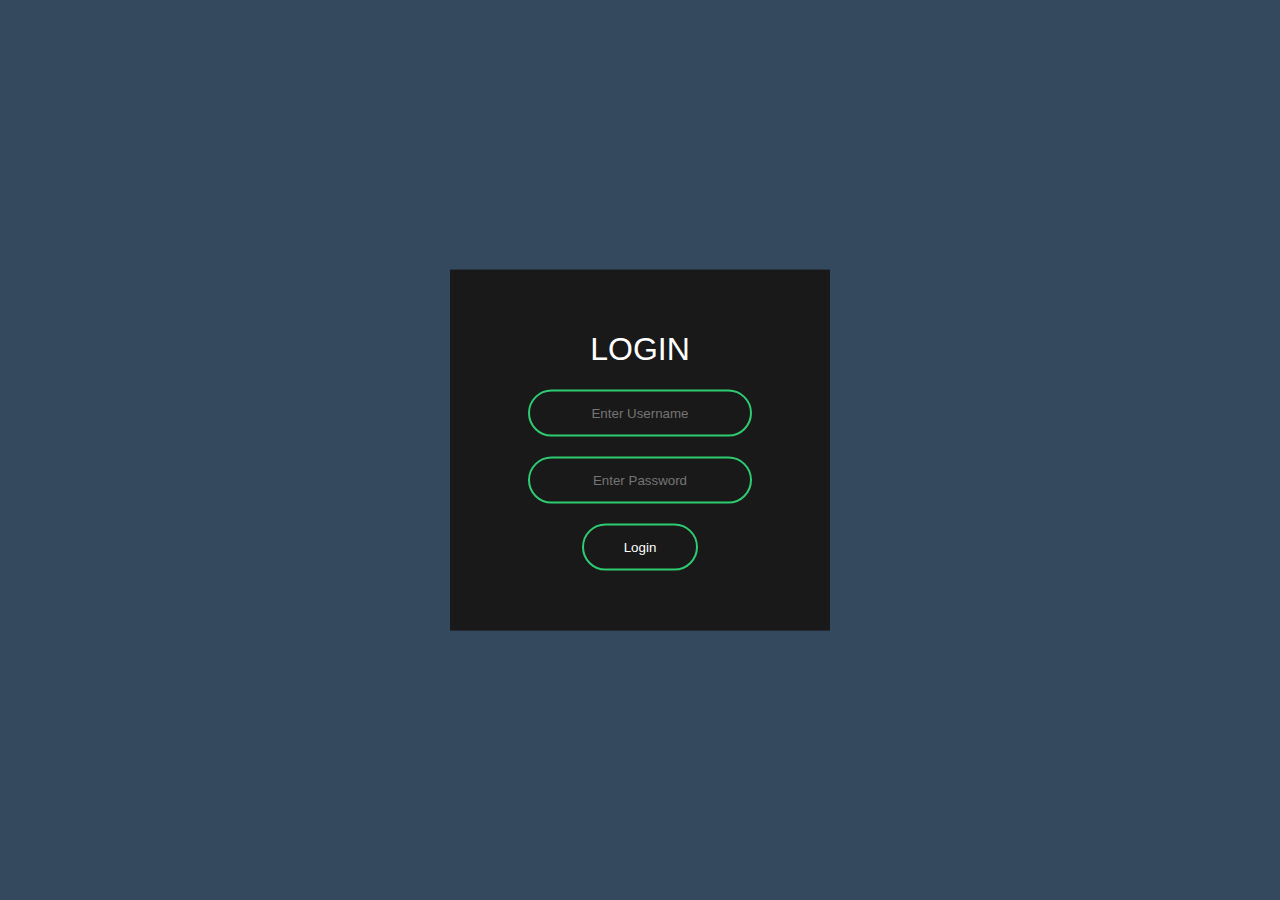
<file: index.html>
<!DOCTYPE html>
<html>
    <head>
        <title>CSS | Login</title>
        <link rel="stylesheet" href="style.css">
        <script type = "text/javascript">
            function validate()
            {
                var username = document.getElementById("username").value;
                var password = document.getElementById("password").value;
                if(username.length < 6)
                {
                    alert("Username should be atleast 6 letters");
                    return false;
                }
                if(password.length < 6)
                {
                    alert("Password should be atleast 6 letters");
                    return false;
                }
                return true;
            }
        </script>
    </head>
    <body>
        <form class = "box" method = "post" action = "index1.html">
            <h1>Login</h1>
            <input type = "text" name = "username" id = "username" value = "" placeholder = "Enter Username">
            <input type = "password" name = "password" id = "password" value = "" placeholder = "Enter Password">
            <input type = "submit" value  = "Login" onclick = "return validate()">
        </form>
    </body>
</html>
</file>
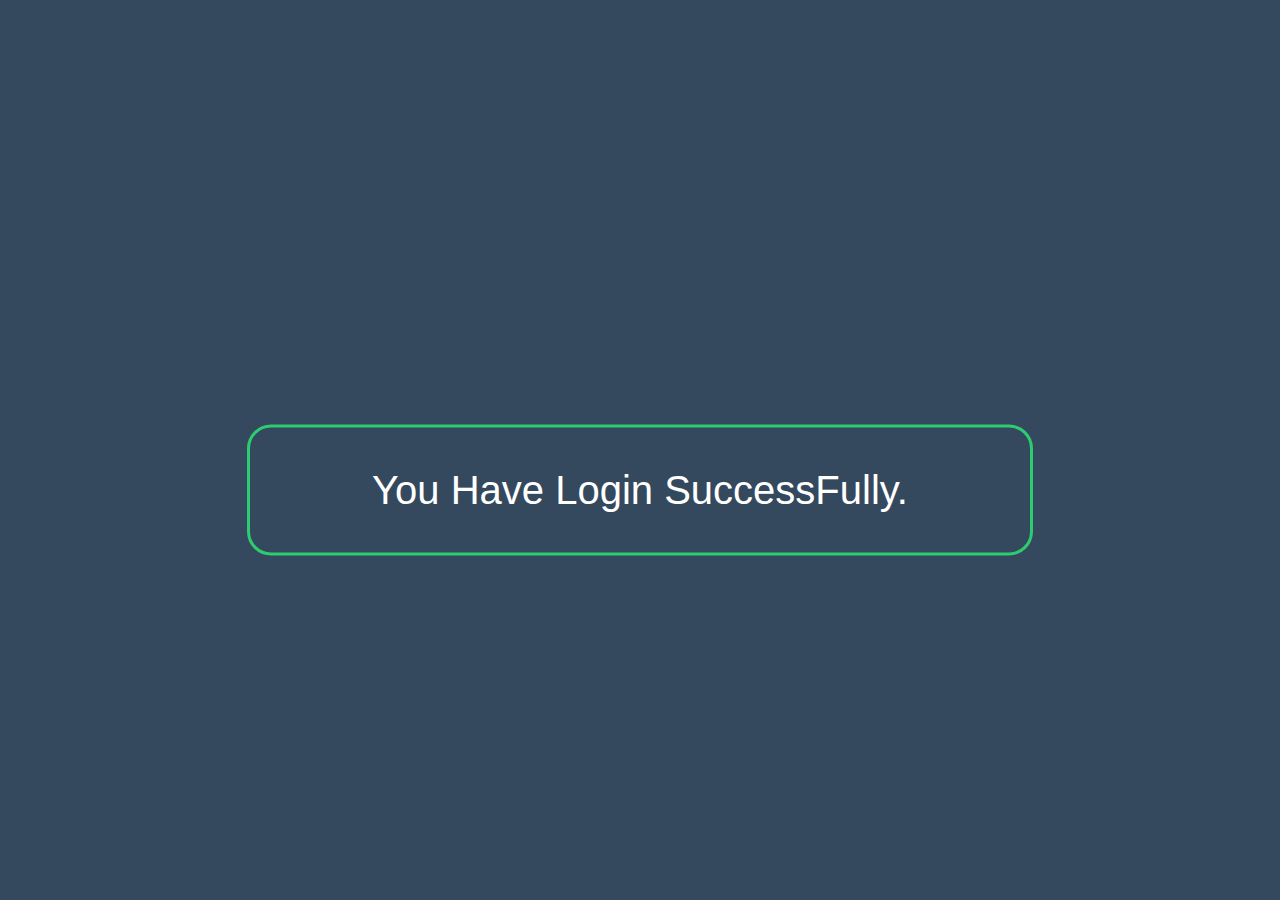
<file: index1.html>
<!DOCTYPE html>
<html>
    <head>
        <title>
            CSS | Login
        </title>
        <link rel = "stylesheet" href = "style.css">
    </head>
    <body>
        <p>
            You Have Login SuccessFully.
        </p>
    </body>
</html>
</file>
<file: style.css>
body{
    margin:0;
    padding:0;
    font-family: sans-serif;
    background-color: #34495e;
}
p{
    width:700px;
    padding: 40px;
    position: absolute;
    top:50%;
    left:50%;
    transform: translate(-50%,-50%);
    border:3px solid #2ecc71;
    text-align: center;
    font-size:40px;
    color:white;

    border-radius:24px;
}
.box{
    width:300px;
    padding: 40px;
    position: absolute;
    top:50%;
    left:50%;
    transform: translate(-50%,-50%);
    background: #191919;
    text-align: center;
}

.box h1{
    color:white;
    text-transform: uppercase;
    font-weight: 500;
}

.box input[type = "text"],.box input[type = "password"]{
    border:0;
    background:none;
    display: block;
    margin:20px auto;
    text-align:center;
    border:2px solid #2ecc71;
    padding:14px 10px;
    width:200px;
    outline:none;
    color:white;
    border-radius:24px;
    transition: 0.25s;
}

.box input[type = "text"]:focus,.box input[type = "password"]:focus{
    width:280px;
    border-color:orange;
}

.box input[type = "submit"]{
    border:0;
    background:none;
    display: block;
    margin:20px auto;
    text-align:center;
    border:2px solid #2ecc71;
    padding:14px 40px;
    outline:none;
    color:white;
    border-radius:24px;
    transition: 0.25s;
    cursor: pointer;
}

.box input[type = "submit"]:hover{
    background:rgb(59, 43, 14);
}
</file>
